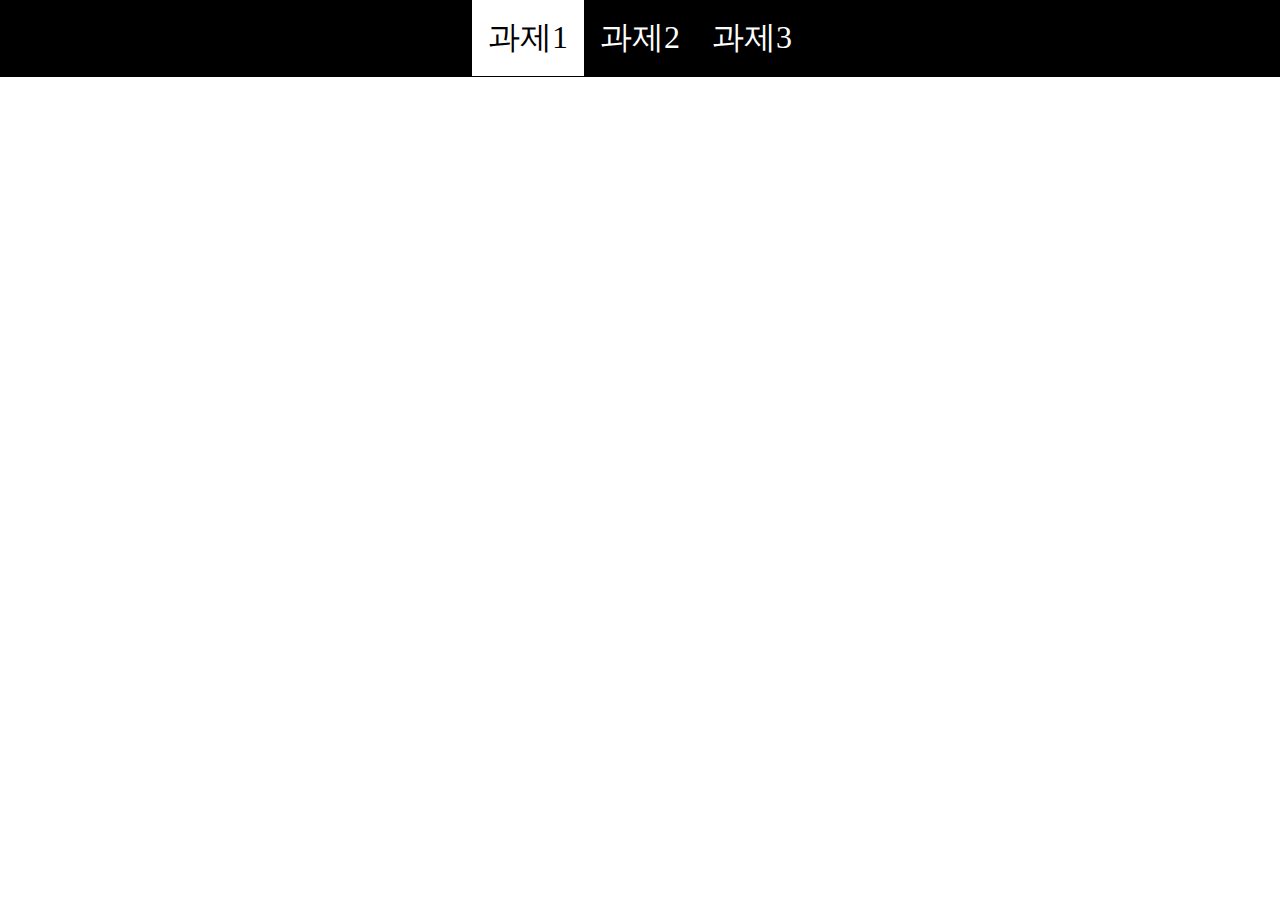
<file: index.html>
<!DOCTYPE html>
<html lang="ko">
  <head>
    <meta charset="UTF-8" />
    <meta name="viewport" content="width=device-width, initial-scale=1.0" />
    <link rel="stylesheet" href="./css/main.css" />
    <title>과제1</title>
  </head>
  <body>
    <header id="header">
      <a class="active" href="./index.html">과제1</a>
      <a href="./assignmentOne.html">과제2</a>
      <a href="./assignmentTwo.html">과제3</a>
    </header>
    <section id="section">
      <div id="result"></div>
    </section>
    <script src="./js/restFulApi.js"></script>
  </body>
</html>
</file>
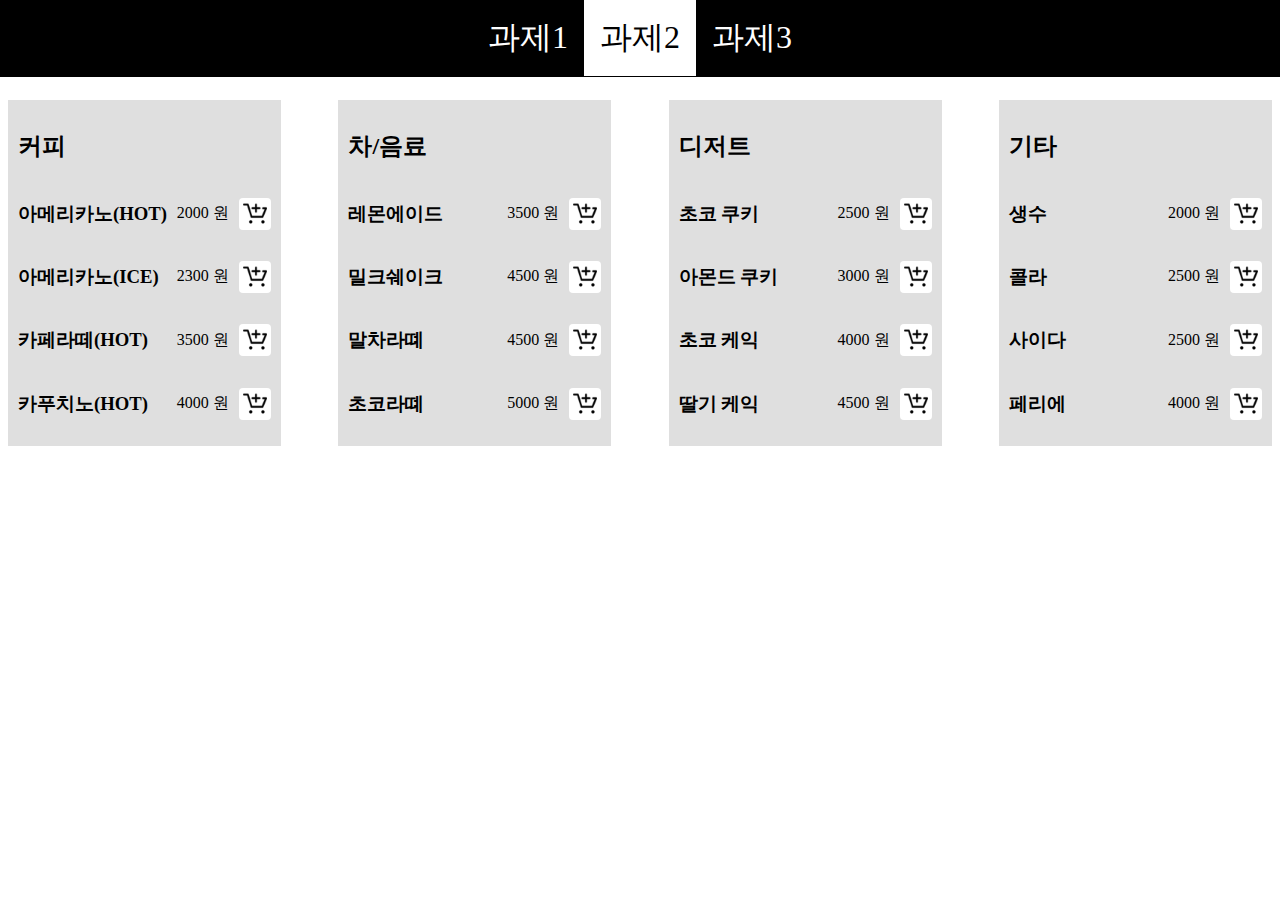
<file: assignmentOne.html>
<!DOCTYPE html>
<html lang="ko">
  <head>
    <meta charset="UTF-8" />
    <meta name="viewport" content="width=device-width, initial-scale=1.0" />
    <link rel="stylesheet" href="./css/main.css" />
    <title>과제2</title>
  </head>
  <body>
    <header id="header">
      <a href="./index.html">과제1</a>
      <a class="active" href="./assignmentOne.html">과제2</a>
      <a href="./assignmentTwo.html">과제3</a>
    </header>

    <section id="section">
      <div class="card-wrap"></div>
    </section>
    <section id="section">
      <div class="cart-wrap">
        <ul class="cart-inner"></ul>
      </div>
    </section>
    <script src="./js/oreder.js"></script>
  </body>
</html>
</file>
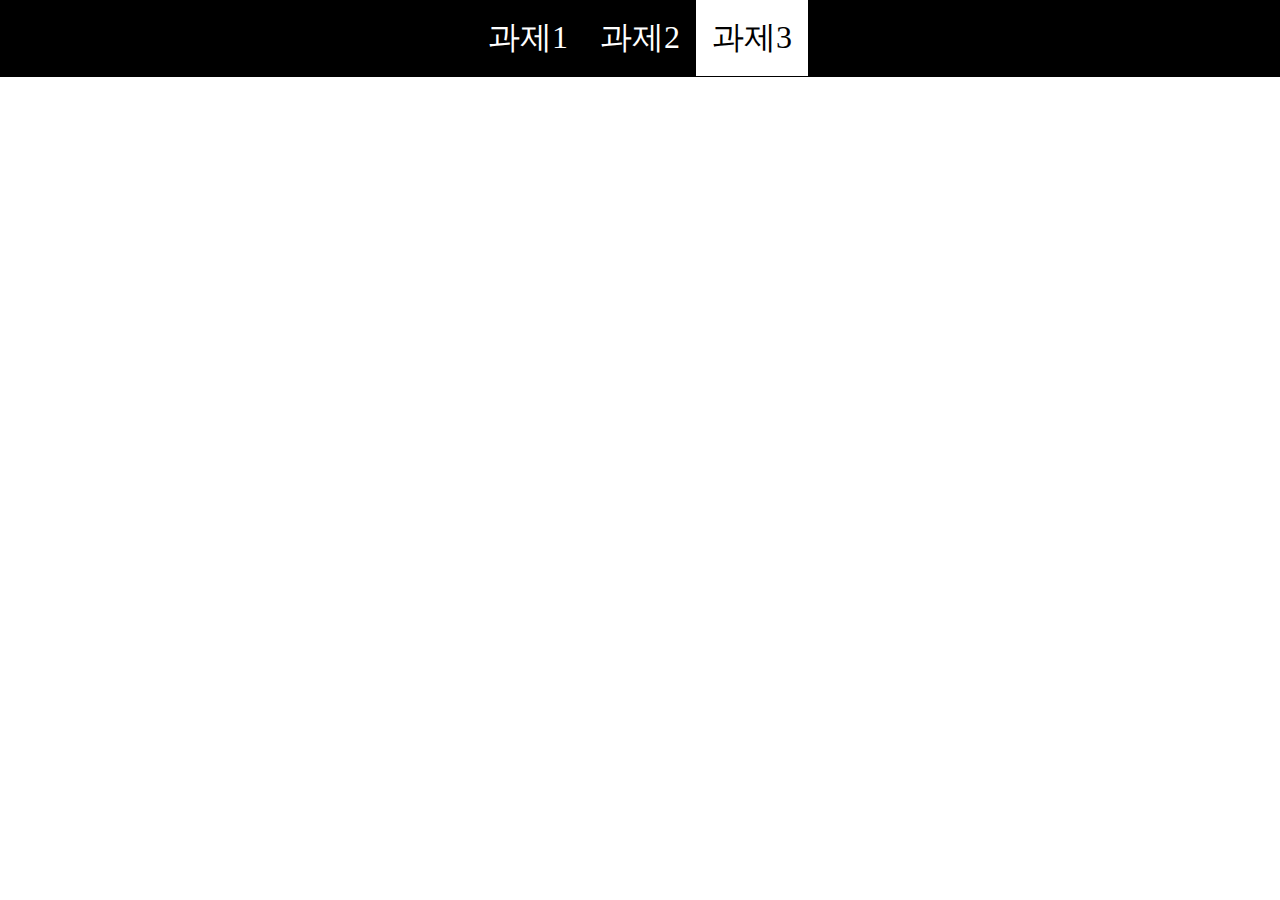
<file: assignmentTwo.html>
<!DOCTYPE html>
<html lang="ko">
  <head>
    <meta charset="UTF-8" />
    <meta name="viewport" content="width=device-width, initial-scale=1.0" />
    <link rel="stylesheet" href="./css/main.css" />
    <link rel="stylesheet" href="./css/order.css" />
    <title>과제3</title>
  </head>
  <body>
    <header id="header">
      <a href="./index.html">과제1</a>
      <a href="./assignmentOne.html">과제2</a>
      <a class="active" href="./assignmentTwo.html">과제3</a>
    </header>
    <section id="section">
      <div class="order-list"></div>
    </section>
    <script src="./js/getLast.js"></script>
  </body>
</html>
</file>
<file: css/main.css>
body {
  box-sizing: border-box;
}

button {
  background: inherit;
  border: none;
  box-shadow: none;
  border-radius: 0;
  padding: 0;
  overflow: visible;
  cursor: pointer;
}
ul,
ol,
li,
a {
  margin: 0;
  padding: 0;
  border: 0 none;
}

a {
  color: #fff;
  text-decoration-line: none;
}

#header {
  width: 100%;
  position: fixed;
  top: 0;
  left: 0;
  background-color: #000000;
  display: flex;
  justify-content: center;
  font-size: 2rem;
  border-bottom: 1px solid #000000;
}
#header a {
  display: block;
  padding: 1rem;
}
#header a:hover {
  background-color: #fff;
  color: #000;
}

.active {
  background-color: #fff;
  color: #000;
}

#section {
  width: 100%;
  margin-top: 100px;
}

pre {
  background-color: #e6e6fa;
  padding: 10px;
  overflow: auto;
  white-space: pre-wrap;
}

.card-wrap {
  display: flex;
  justify-content: space-between;
  align-items: center;
}
.card {
  padding: 10px;
  background-color: #d9d9d9d9;
  width: 20%;
}
.card > div {
  display: flex;
  justify-content: space-between;
  align-items: center;
}

.card h3 {
  display: inline;
}

.card .add-btn {
  padding: 4px;
  border-radius: 4px;
  width: 32px;
  height: 32px;
  background-color: #fff;
  cursor: pointer;
}
.add-btn img {
  width: 100%;
  height: 100%;
}
.price {
  display: flex;
  align-items: center;
}

button {
  padding: 4px 8px;
  background-color: #000;
  color: #fff;
  border-radius: 4px;
}
</file>
<file: css/order.css>
.order-list {
  display: flex;
  align-items: center;
  flex-direction: column;
}
.order_inner {
  width: 320px;
  height: 480px;
  border: 5px solid #000;
  padding: 20px;
  text-align: center;
}
.order_inner h2 {
  display: inline-block;
  font-size: 2.5rem;
  margin: 0;
  margin-bottom: 20px;
}
.oder-value {
  display: flex;
  justify-content: space-between;
  align-items: center;
  font-size: 1.7rem;
  margin: 15px 0;
}
.oder-value p {
  text-align: left;
  margin: 0;
  width: 37%;
}
.oder-value span {
  width: 58%;
  text-align: left;
  font-weight: bold;
}
.oder-button {
  display: flex;
  justify-content: space-around;
}
.prev-btn,
.next-btn {
  border-radius: 10px;
  margin-top: 36px;
  width: 40%;
  padding: 25px 10px;
  background-color: #fff;
  font-size: 1.5rem;
}
.prev-btn {
  border: 3px solid #ff0000;
  color: #ff0000;
}
.next-btn {
  border: 3px solid #0000ff;
  color: #0000ff;
}
</file>
